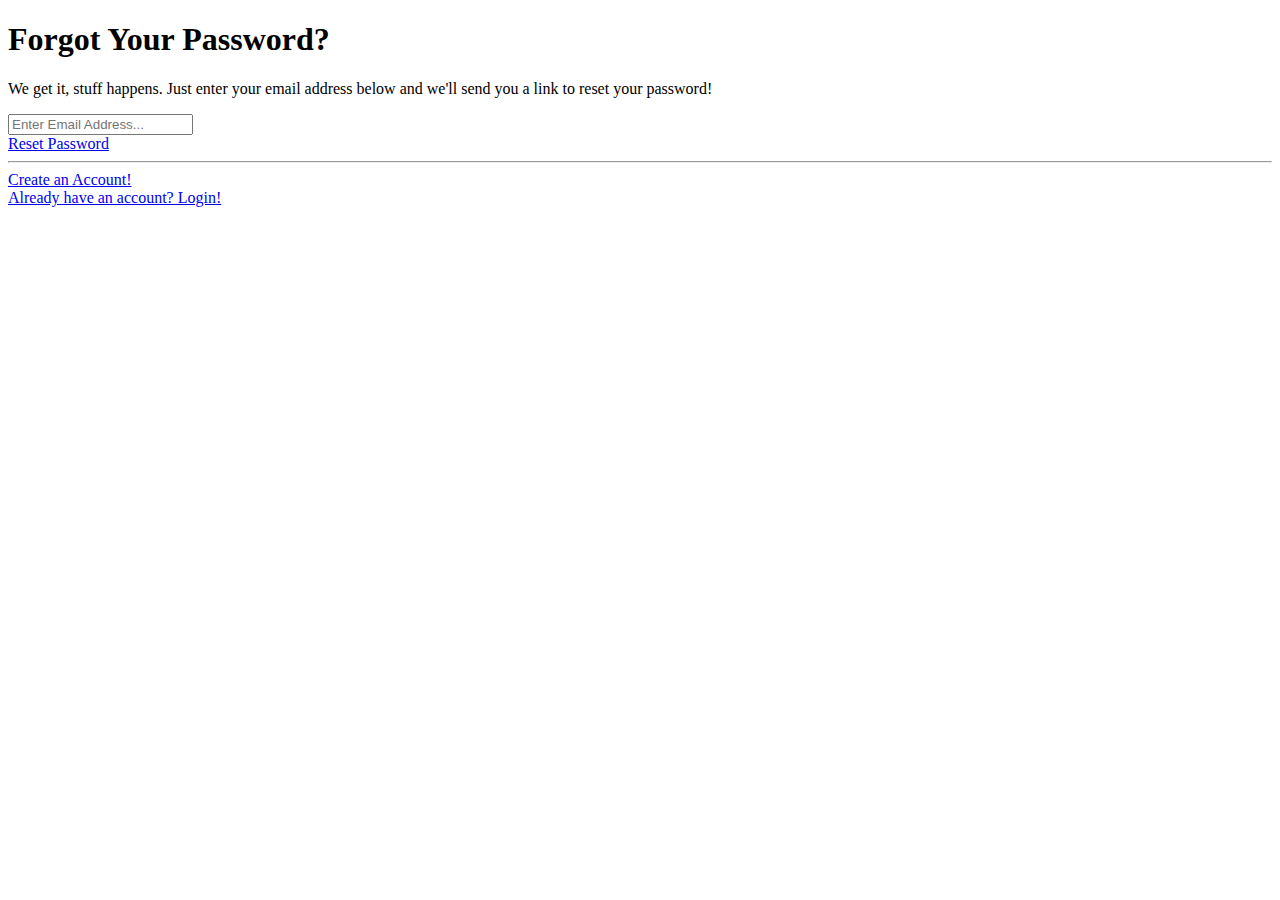
<file: src/main/resources/templates/forgot-password.html>
<!DOCTYPE html>
<html lang="en" xmlns:th="https://www.thymeleaf.org">

<head>

  <meta charset="utf-8">
  <meta http-equiv="X-UA-Compatible" content="IE=edge">
  <meta name="viewport" content="width=device-width, initial-scale=1, shrink-to-fit=no">
  <meta name="description" content="">
  <meta name="author" content="">

  <title>SB Admin 2 - Forgot Password</title>

  <!-- Custom fonts for this template-->
  <link th:href="@{vendor/fontawesome-free/css/all.min.css}" rel="stylesheet" type="text/css">
  <link href="https://fonts.googleapis.com/css?family=Nunito:200,200i,300,300i,400,400i,600,600i,700,700i,800,800i,900,900i" rel="stylesheet">

  <!-- Custom styles for this template-->
  <link th:href="@{css/sb-admin-2.min.css}" rel="stylesheet">

</head>

<body class="bg-gradient-primary">

  <div class="container">

    <!-- Outer Row -->
    <div class="row justify-content-center">

      <div class="col-xl-10 col-lg-12 col-md-9">

        <div class="card o-hidden border-0 shadow-lg my-5">
          <div class="card-body p-0">
            <!-- Nested Row within Card Body -->
            <div class="row">
              <div class="col-lg-6 d-none d-lg-block bg-password-image"></div>
              <div class="col-lg-6">
                <div class="p-5">
                  <div class="text-center">
                    <h1 class="h4 text-gray-900 mb-2">Forgot Your Password?</h1>
                    <p class="mb-4">We get it, stuff happens. Just enter your email address below and we'll send you a link to reset your password!</p>
                  </div>
                  <form class="user">
                    <div class="form-group">
                      <input type="email" class="form-control form-control-user" id="exampleInputEmail" aria-describedby="emailHelp" placeholder="Enter Email Address...">
                    </div>
                    <a href="../../../../../startbootstrap-sb-admin-2-gh-pages/login.html" class="btn btn-primary btn-user btn-block">
                      Reset Password
                    </a>
                  </form>
                  <hr>
                  <div class="text-center">
                    <a class="small" href="../../../../../startbootstrap-sb-admin-2-gh-pages/register.html">Create an Account!</a>
                  </div>
                  <div class="text-center">
                    <a class="small" href="../../../../../startbootstrap-sb-admin-2-gh-pages/login.html">Already have an account? Login!</a>
                  </div>
                </div>
              </div>
            </div>
          </div>
        </div>

      </div>

    </div>

  </div>

  <!-- Bootstrap core JavaScript-->
  <script th:src="@{vendor/jquery/jquery.min.js}"></script>
  <script th:src="@{vendor/bootstrap/js/bootstrap.bundle.min.js}"></script>

  <!-- Core plugin JavaScript-->
  <script th:src="@{vendor/jquery-easing/jquery.easing.min.js}"></script>

  <!-- Custom scripts for all pages-->
  <script th:src="@{js/sb-admin-2.min.js}"></script>

</body>

</html>
</file>
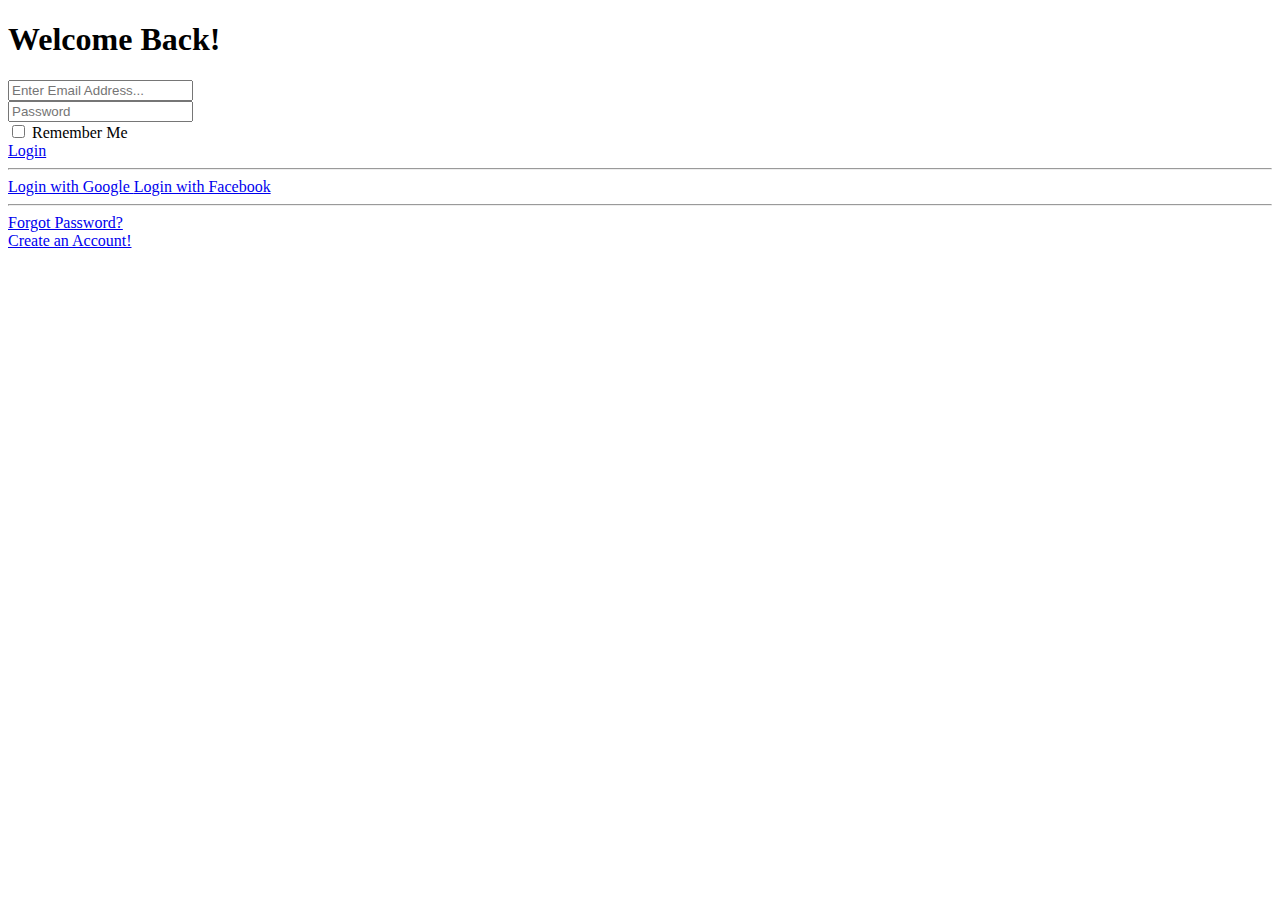
<file: src/main/resources/templates/login.html>
<!DOCTYPE html>
<html lang="en" xmlns:th="https://www.thymeleaf.org">

<head>

  <meta charset="utf-8">
  <meta http-equiv="X-UA-Compatible" content="IE=edge">
  <meta name="viewport" content="width=device-width, initial-scale=1, shrink-to-fit=no">
  <meta name="description" content="">
  <meta name="author" content="">

  <title>SB Admin 2 - Login</title>

  <!-- Custom fonts for this template-->
  <link th:href="@{vendor/fontawesome-free/css/all.min.css}" rel="stylesheet" type="text/css">
  <link href="https://fonts.googleapis.com/css?family=Nunito:200,200i,300,300i,400,400i,600,600i,700,700i,800,800i,900,900i" rel="stylesheet">

  <!-- Custom styles for this template-->
  <link th:href="@{css/sb-admin-2.min.css}" rel="stylesheet">

</head>

<body class="bg-gradient-primary">

  <div class="container">

    <!-- Outer Row -->
    <div class="row justify-content-center">

      <div class="col-xl-10 col-lg-12 col-md-9">

        <div class="card o-hidden border-0 shadow-lg my-5">
          <div class="card-body p-0">
            <!-- Nested Row within Card Body -->
            <div class="row">
              <div class="col-lg-6 d-none d-lg-block bg-login-image"></div>
              <div class="col-lg-6">
                <div class="p-5">
                  <div class="text-center">
                    <h1 class="h4 text-gray-900 mb-4">Welcome Back!</h1>
                  </div>
                  <form class="user">
                    <div class="form-group">
                      <input type="email" class="form-control form-control-user" id="exampleInputEmail" aria-describedby="emailHelp" placeholder="Enter Email Address...">
                    </div>
                    <div class="form-group">
                      <input type="password" class="form-control form-control-user" id="exampleInputPassword" placeholder="Password">
                    </div>
                    <div class="form-group">
                      <div class="custom-control custom-checkbox small">
                        <input type="checkbox" class="custom-control-input" id="customCheck">
                        <label class="custom-control-label" for="customCheck">Remember Me</label>
                      </div>
                    </div>
                    <a href="index.html" class="btn btn-primary btn-user btn-block">
                      Login
                    </a>
                    <hr>
                    <a href="index.html" class="btn btn-google btn-user btn-block">
                      <i class="fab fa-google fa-fw"></i> Login with Google
                    </a>
                    <a href="index.html" class="btn btn-facebook btn-user btn-block">
                      <i class="fab fa-facebook-f fa-fw"></i> Login with Facebook
                    </a>
                  </form>
                  <hr>
                  <div class="text-center">
                    <a class="small" href="forgot-password.html">Forgot Password?</a>
                  </div>
                  <div class="text-center">
                    <a class="small" href="register.html">Create an Account!</a>
                  </div>
                </div>
              </div>
            </div>
          </div>
        </div>

      </div>

    </div>

  </div>

  <!-- Bootstrap core JavaScript-->
  <script th:src="@{vendor/jquery/jquery.min.js}"></script>
  <script th:src="@{vendor/bootstrap/js/bootstrap.bundle.min.js}"></script>

  <!-- Core plugin JavaScript-->
  <script th:src="@{vendor/jquery-easing/jquery.easing.min.js}"></script>

  <!-- Custom scripts for all pages-->
  <script th:src="@{js/sb-admin-2.min.js}"></script>

</body>

</html>
</file>
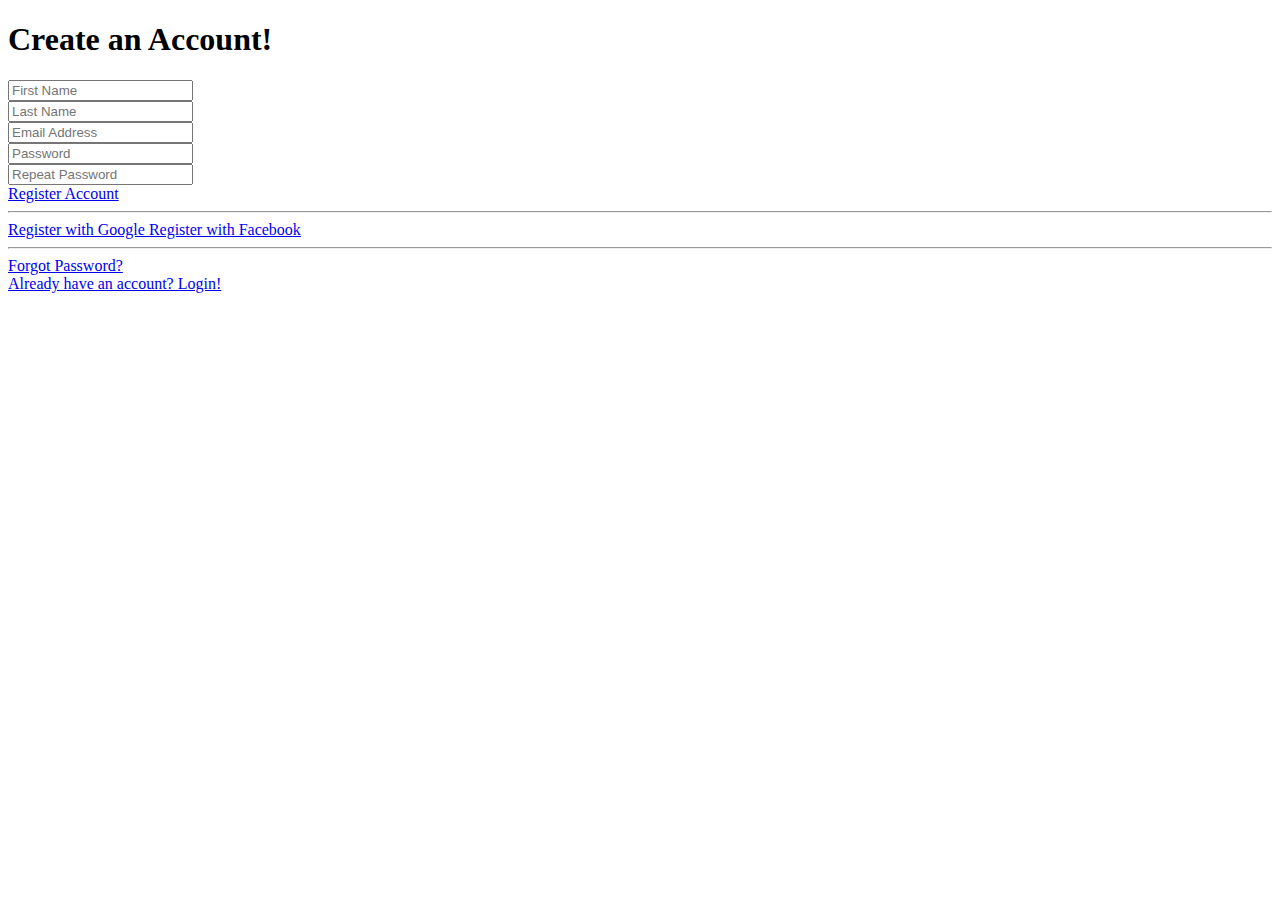
<file: src/main/resources/templates/register.html>
<!DOCTYPE html>
<html lang="en" xmlns:th="https://www.thymeleaf.org">

<head>

  <meta charset="utf-8">
  <meta http-equiv="X-UA-Compatible" content="IE=edge">
  <meta name="viewport" content="width=device-width, initial-scale=1, shrink-to-fit=no">
  <meta name="description" content="">
  <meta name="author" content="">

  <title>SB Admin 2 - Register</title>

  <!-- Custom fonts for this template-->
  <link th:href="@{/vendor/fontawesome-free/css/all.min.css}" rel="stylesheet" type="text/css">
  <link href="https://fonts.googleapis.com/css?family=Nunito:200,200i,300,300i,400,400i,600,600i,700,700i,800,800i,900,900i" rel="stylesheet">

  <!-- Custom styles for this template-->
  <link th:href="@{/css/sb-admin-2.min.css}" rel="stylesheet">

</head>

<body class="bg-gradient-primary">

  <div class="container">

    <div class="card o-hidden border-0 shadow-lg my-5">
      <div class="card-body p-0">
        <!-- Nested Row within Card Body -->
        <div class="row">
          <div class="col-lg-5 d-none d-lg-block bg-register-image"></div>
          <div class="col-lg-7">
            <div class="p-5">
              <div class="text-center">
                <h1 class="h4 text-gray-900 mb-4">Create an Account!</h1>
              </div>
              <form class="user">
                <div class="form-group row">
                  <div class="col-sm-6 mb-3 mb-sm-0">
                    <input type="text" class="form-control form-control-user" id="exampleFirstName" placeholder="First Name">
                  </div>
                  <div class="col-sm-6">
                    <input type="text" class="form-control form-control-user" id="exampleLastName" placeholder="Last Name">
                  </div>
                </div>
                <div class="form-group">
                  <input type="email" class="form-control form-control-user" id="exampleInputEmail" placeholder="Email Address">
                </div>
                <div class="form-group row">
                  <div class="col-sm-6 mb-3 mb-sm-0">
                    <input type="password" class="form-control form-control-user" id="exampleInputPassword" placeholder="Password">
                  </div>
                  <div class="col-sm-6">
                    <input type="password" class="form-control form-control-user" id="exampleRepeatPassword" placeholder="Repeat Password">
                  </div>
                </div>
                <a href="login.html" class="btn btn-primary btn-user btn-block">
                  Register Account
                </a>
                <hr>
                <a href="index.html" class="btn btn-google btn-user btn-block">
                  <i class="fab fa-google fa-fw"></i> Register with Google
                </a>
                <a href="index.html" class="btn btn-facebook btn-user btn-block">
                  <i class="fab fa-facebook-f fa-fw"></i> Register with Facebook
                </a>
              </form>
              <hr>
              <div class="text-center">
                <a class="small" href="forgot-password.html">Forgot Password?</a>
              </div>
              <div class="text-center">
                <a class="small" href="login.html">Already have an account? Login!</a>
              </div>
            </div>
          </div>
        </div>
      </div>
    </div>

  </div>

  <!-- Bootstrap core JavaScript-->
  <script th:src="@{vendor/jquery/jquery.min.js}"></script>
  <script th:src="@{vendor/bootstrap/js/bootstrap.bundle.min.js}"></script>

  <!-- Core plugin JavaScript-->
  <script th:src="@{vendor/jquery-easing/jquery.easing.min.js}"></script>

  <!-- Custom scripts for all pages-->
  <script th:src="@{js/sb-admin-2.min.js}"></script>

</body>

</html>
</file>
